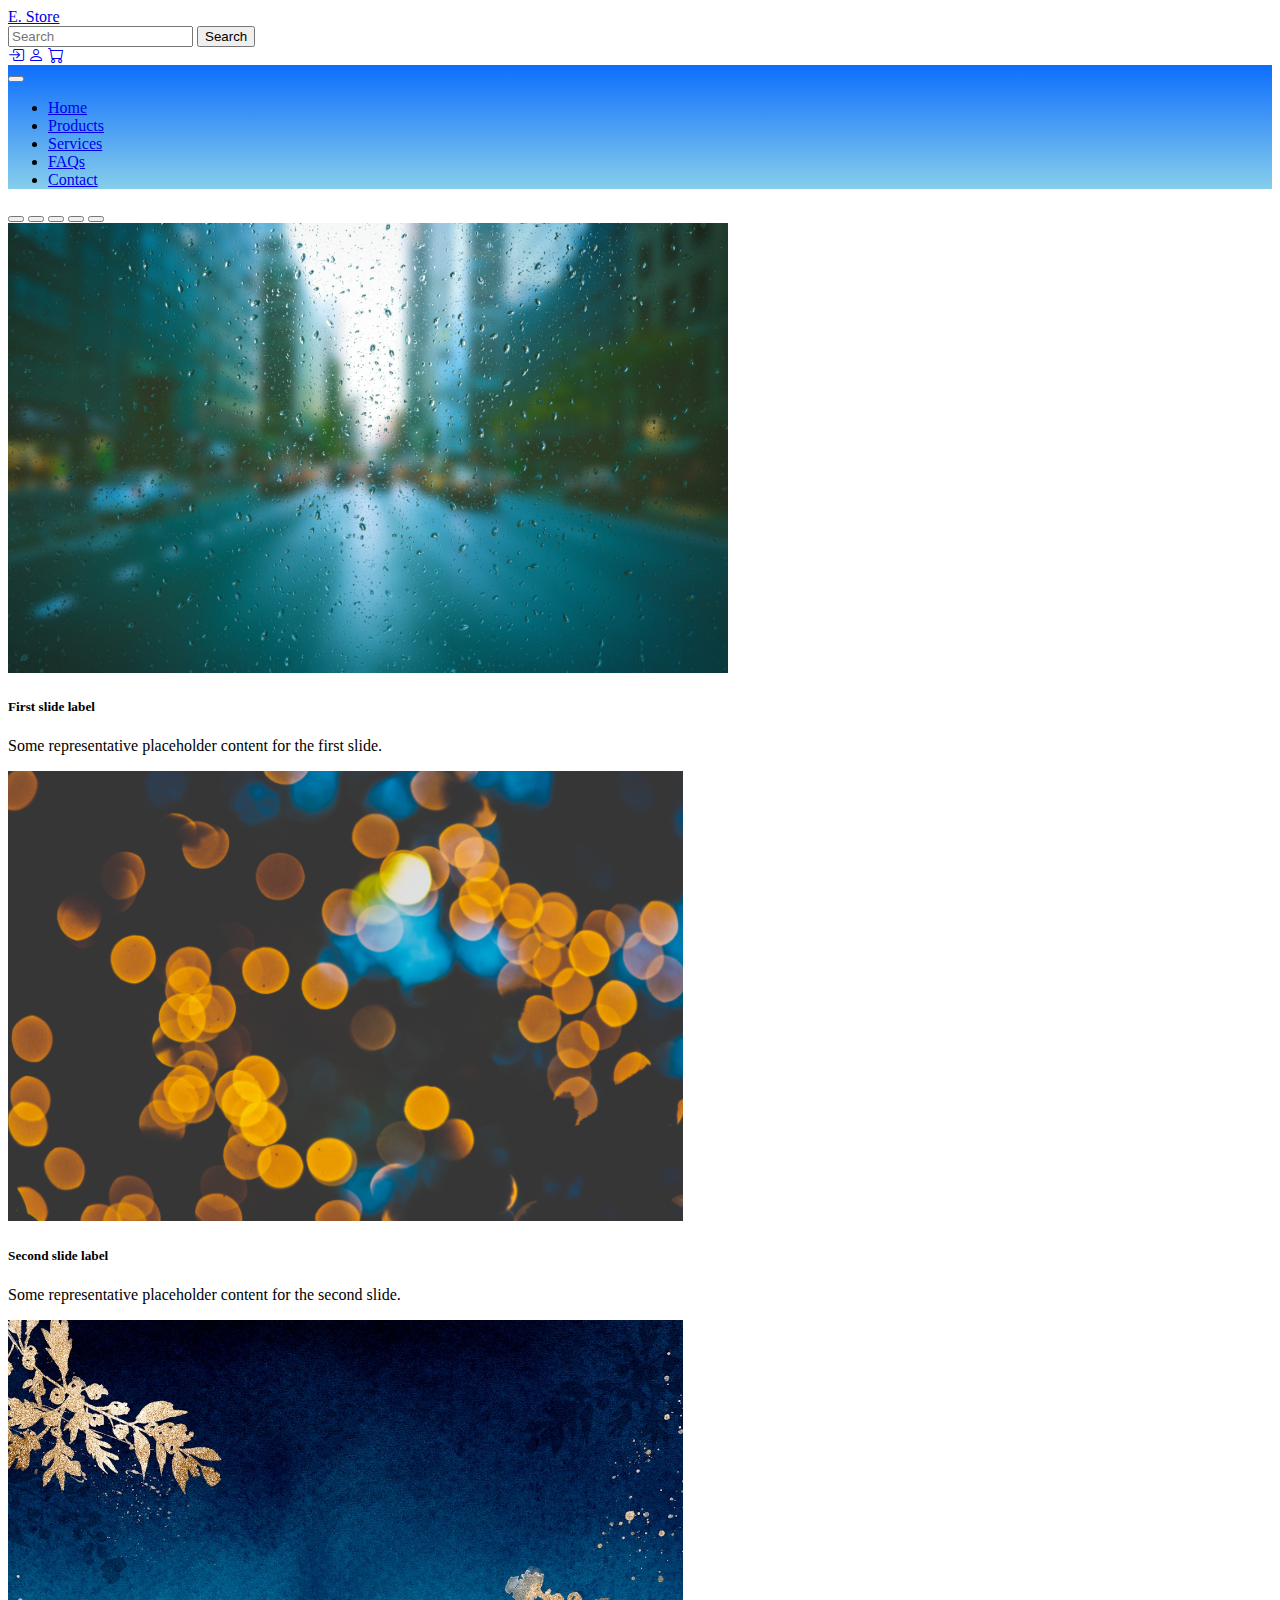
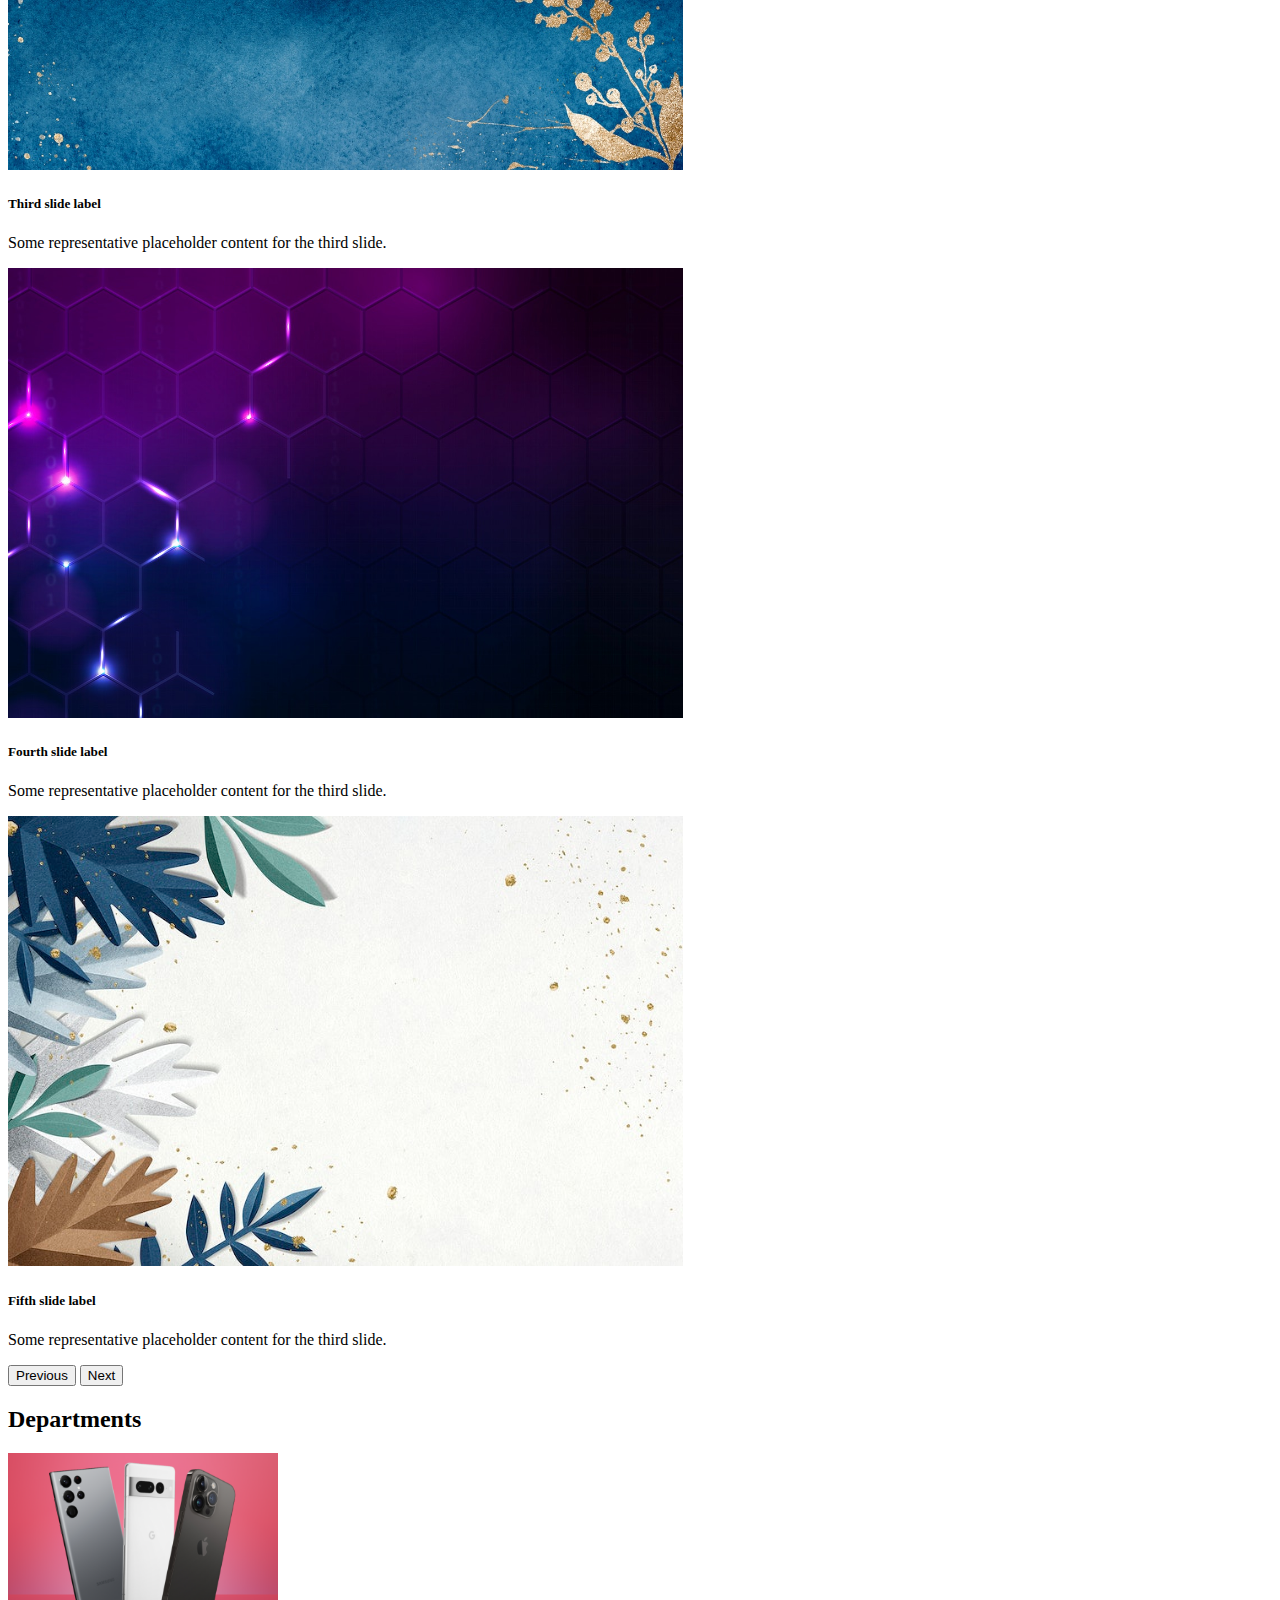
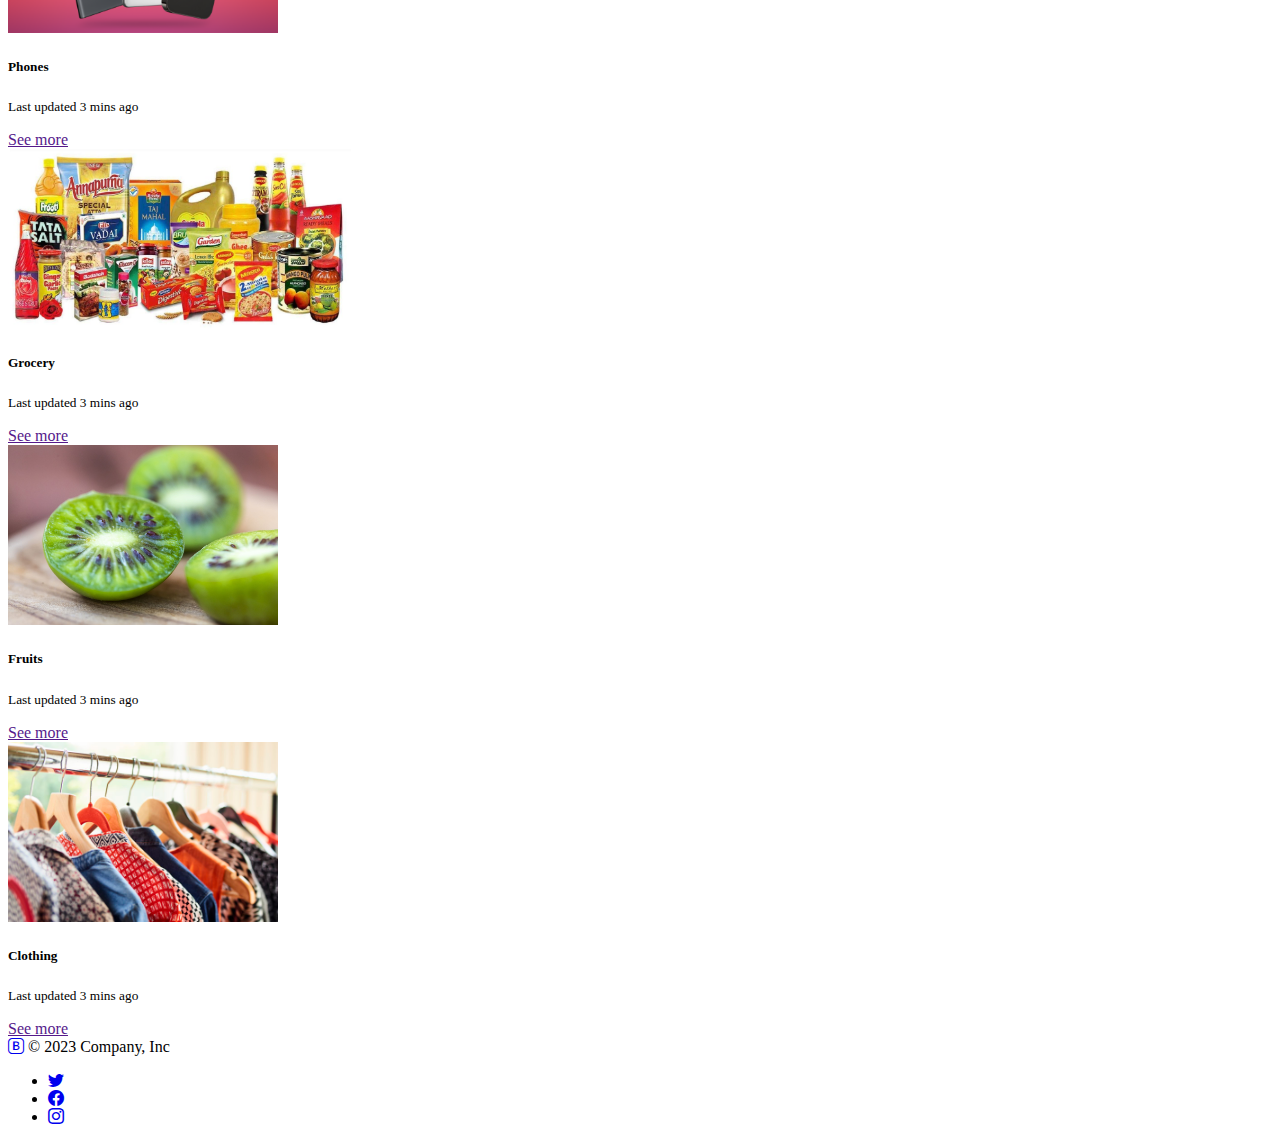
<file: index.html>
<!DOCTYPE html>
<html lang="en">
<head>
    <meta charset="UTF-8">
    <meta name="viewport" content="width=device-width, initial-scale=1.0">
    <title>Document</title>

    <!--Custom css  -->
      <link rel="stylesheet" href="mystyle.css">

    <!-- bootstrap css cdn -->
    <link href="https://cdn.jsdelivr.net/npm/bootstrap@5.3.1/dist/css/bootstrap.min.css" rel="stylesheet" integrity="sha384-4bw+/aepP/YC94hEpVNVgiZdgIC5+VKNBQNGCHeKRQN+PtmoHDEXuppvnDJzQIu9" crossorigin="anonymous">

    <!--Icon cdn-->
    <link rel="stylesheet" href="https://cdn.jsdelivr.net/npm/bootstrap-icons@1.10.5/font/bootstrap-icons.css">
</head>
<body>
  <!-- header start -->

  <div class="header">
    <div class="container-fluid">
      <div class="row bg-primary">
        <div class="col-md-3 text-center text-warning">
          <a class="navbar-brand fs-3 fw-bold" href="/">E. Store</a>
        </div>
        <div class="col-md-6 py-2">
          <form class="d-flex" role="search">
            <input class="form-control me-2" type="search" placeholder="Search" aria-label="Search">
            <button class="btn btn-light fs-6" type="submit">Search</button>
          </form>
        </div>
        <div class="col-md-3 d-flex justify-content-evenly py-1">
          <a href="./login.html"><i class="bi bi-box-arrow-in-right text-white fs-3"></i></a>
          <a href="./register.html"><i class="bi bi-person plus text-white fs-3"></i></a>
          <a href="./cart.html"><i class="bi bi-cart text-white fs-3"></i></a>
        </div>
      </div>
    </div>

    <nav class="navbar navbar-expand-lg custom-bg">
      <div class="container-fluid">
        <button class="navbar-toggler" type="button" data-bs-toggle="collapse" data-bs-target="#navbarSupportedContent" aria-controls="navbarSupportedContent" aria-expanded="false" aria-label="Toggle navigation">
          <span class="navbar-toggler-icon"></span>
        </button>
        <div class="collapse navbar-collapse" id="navbarSupportedContent">
          <ul class="navbar-nav me-auto mb-2 mb-lg-0">
            <li class="nav-item justify-content-evenly">
              <a class="nav-link fw-bold text-white" aria-current="page" href="./index.html">Home</a>
            </li>
            <li class="nav-item">
              <a class="nav-link text-light" href="./products.html">Products</a>
            </li>
            </li>
            <li class="nav-item">
              <a class="nav-link text-white" href="./services.html">Services</a>
            </li>
            </li>
            <li class="nav-item">
              <a class="nav-link text-light" href="./faq.html">FAQs</a>
            </li>
            </li>
            <li class="nav-item">
              <a class="nav-link text-light" href="./contact.html">Contact</a>
            </li>
          </ul>
        </div>
      </div>
    </nav>
  </div>
  <!-- header end -->
  
  <!-- main content start -->
  <!-- carosal start -->
  <div id="carouselExampleCaptions" class="carousel slide">
    <div class="carousel-indicators">
      <button type="button" data-bs-target="#carouselExampleCaptions" data-bs-slide-to="0" class="active" aria-current="true" aria-label="Slide 1"></button>
      <button type="button" data-bs-target="#carouselExampleCaptions" data-bs-slide-to="1" aria-label="Slide 2"></button>
      <button type="button" data-bs-target="#carouselExampleCaptions" data-bs-slide-to="2" aria-label="Slide 3"></button>
      <button type="button" data-bs-target="#carouselExampleCaptions" data-bs-slide-to="3" aria-label="Slide 4"></button>
      <button type="button" data-bs-target="#carouselExampleCaptions" data-bs-slide-to="4" aria-label="Slide 5"></button>
    </div>
    <div class="carousel-inner">
      <div class="carousel-item active">
        <img src="./assets/images/bg1.jpg" class="d-block w-100" alt="...">
        <div class="carousel-caption d-none d-md-block text-dark">
          <h5>First slide label</h5>
          <p>Some representative placeholder content for the first slide.</p>
        </div>
      </div>
      <div class="carousel-item">
        <img src="./assets/images/bg2.jpg" class="d-block w-100" alt="...">
        <div class="carousel-caption d-none d-md-block">
          <h5>Second slide label</h5>
          <p>Some representative placeholder content for the second slide.</p>
        </div>
      </div>
      <div class="carousel-item">
        <img src="./assets/images/bg3.jpg" class="d-block w-100" alt="...">
        <div class="carousel-caption d-none d-md-block">
          <h5>Third slide label</h5>
          <p>Some representative placeholder content for the third slide.</p>
        </div>
      </div>
      <div class="carousel-item">
        <img src="./assets/images/bg4.jpg" class="d-block w-100" alt="...">
        <div class="carousel-caption d-none d-md-block">
          <h5>Fourth slide label</h5>
          <p>Some representative placeholder content for the third slide.</p>
        </div>
      </div>
      <div class="carousel-item">
        <img src="./assets/images/bg5.jpg" class="d-block w-100" alt="...">
        <div class="carousel-caption d-none d-md-block text-dark">
          <h5 >Fifth slide label</h5>
          <p>Some representative placeholder content for the third slide.</p>
        </div>
      </div>
    </div>
    <button class="carousel-control-prev" type="button" data-bs-target="#carouselExampleCaptions" data-bs-slide="prev">
      <span class="carousel-control-prev-icon" aria-hidden="true"></span>
      <span class="visually-hidden">Previous</span>
    </button>
    <button class="carousel-control-next" type="button" data-bs-target="#carouselExampleCaptions" data-bs-slide="next">
      <span class="carousel-control-next-icon" aria-hidden="true"></span>
      <span class="visually-hidden">Next</span>
    </button>
  </div>
  <!-- carosal end -->
  <!-- departments section-->
  <h2 class="text-center my-3">Departments</h2>
  <div class="card-group">
    <div class="card">
      <img src="./assets/images/phones.webp" class="card-img-top" alt="...">
      <div class="card-body">
        <h5 class="card-title">Phones</h5>
        <p class="card-text"><small class="text-body-secondary">Last updated 3 mins ago</small></p>
        <a href="">See more</a>
      </div>
    </div>
    <div class="card">
      <img src="./assets/images/grocery.jpg" class="card-img-top" alt="...">
      <div class="card-body">
        <h5 class="card-title">Grocery</h5>
        <p class="card-text"><small class="text-body-secondary">Last updated 3 mins ago</small></p>
        <a href="">See more</a>
      </div>
    </div>
    <div class="card">
      <img src="./assets/images/fruits.jpg" class="card-img-top" alt="...">
      <div class="card-body">
        <h5 class="card-title">Fruits</h5>
        <p class="card-text"><small class="text-body-secondary">Last updated 3 mins ago</small></p>
        <a href="">See more</a>

      </div>
    </div>
    <div class="card">
      <img src="./assets/images/clothing.jpg" class="card-img-top" alt="...">
      <div class="card-body">
        <h5 class="card-title">Clothing</h5>
        <p class="card-text"><small class="text-body-secondary">Last updated 3 mins ago</small></p>
        <a href="">See more</a>

      </div>
    </div>
    </div>
  </div>
  <!-- main content end -->
  
  <!-- footer start -->
  <div class="container-fluid">
    <footer class="d-flex flex-wrap justify-content-between align-items-center py-3 my-4 border-top">
      <div class="col-md-4 d-flex align-items-center">
        <a href="/" class="mb-3 me-2 mb-md-0 text-body-secondary text-decoration-none lh-1">
          <i class="bi bi-bootstrap"></i></a>
        <span class="mb-3 mb-md-0 text-body-secondary">&copy; 2023 Company, Inc</span>
      </div>
  
      <ul class="nav col-md-4 justify-content-end list-unstyled d-flex">
        <li class="ms-3"><a class="text-body-secondary" href="#">
        <i class="bi bi-twitter"></i>          
        </a></li>
        <li class="ms-3"><a class="text-body-secondary" href="#">
          <i class="bi bi-facebook"></i>
        </a></li>
        <li class="ms-3"><a class="text-body-secondary" href="#">
          <i class="bi bi-instagram"></i>
        </a></li>
      </ul>
    </footer>
  </div>
  <!-- footer end -->
  
  <script src="https://cdn.jsdelivr.net/npm/bootstrap@5.3.1/dist/js/bootstrap.bundle.min.js" integrity="sha384-HwwvtgBNo3bZJJLYd8oVXjrBZt8cqVSpeBNS5n7C8IVInixGAoxmnlMuBnhbgrkm" crossorigin="anonymous"></script>
</body>
</html>
</body>
</html>
</file>
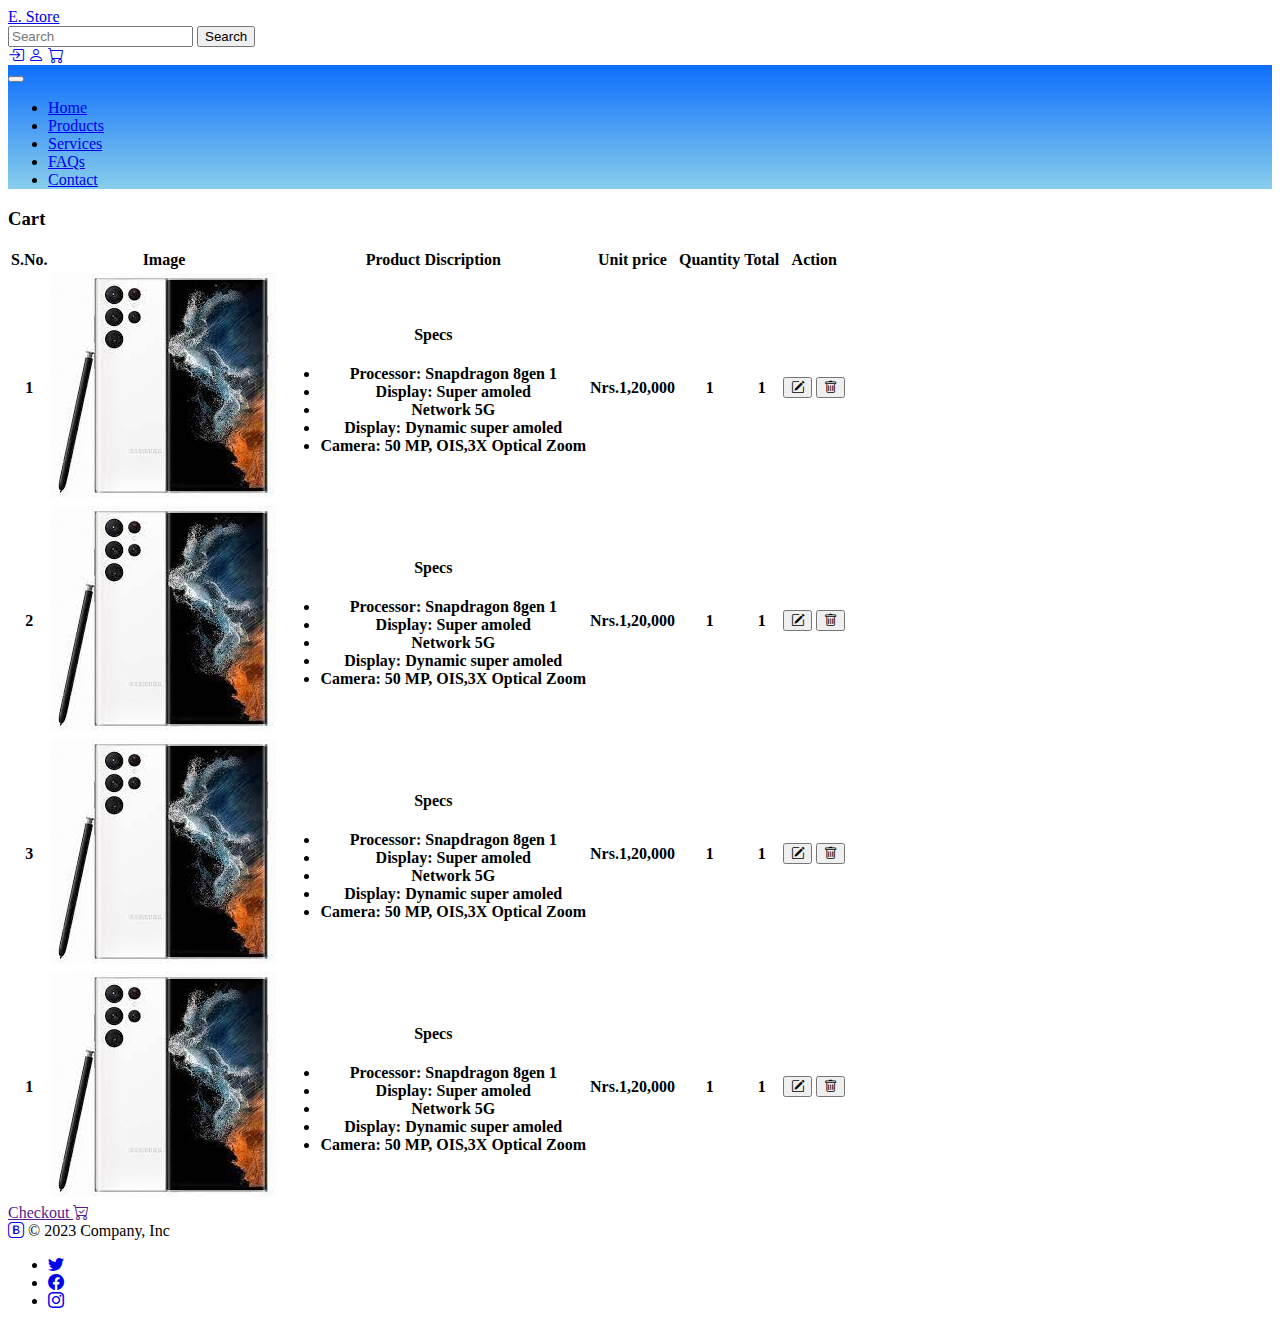
<file: cart.html>
<!DOCTYPE html>
<html lang="en">
<head>
    <meta charset="UTF-8">
    <meta name="viewport" content="width=device-width, initial-scale=1.0">
    <title>Document</title>

    <!--Custom css  -->
      <link rel="stylesheet" href="mystyle.css">

    <!-- bootstrap css cdn -->
    <link href="https://cdn.jsdelivr.net/npm/bootstrap@5.3.1/dist/css/bootstrap.min.css" rel="stylesheet" integrity="sha384-4bw+/aepP/YC94hEpVNVgiZdgIC5+VKNBQNGCHeKRQN+PtmoHDEXuppvnDJzQIu9" crossorigin="anonymous">

    <!--Icon cdn-->
    <link rel="stylesheet" href="https://cdn.jsdelivr.net/npm/bootstrap-icons@1.10.5/font/bootstrap-icons.css">
</head>
<body>
  <!-- header start -->

  <div class="header">
    <div class="container-fluid">
      <div class="row bg-primary">
        <div class="col-md-3 text-center text-warning">
          <a class="navbar-brand fs-3 fw-bold" href="/">E. Store</a>
        </div>
        <div class="col-md-6 py-2">
          <form class="d-flex" role="search">
            <input class="form-control me-2" type="search" placeholder="Search" aria-label="Search">
            <button class="btn btn-light fs-6" type="submit">Search</button>
          </form>
        </div>
        <div class="col-md-3 d-flex justify-content-evenly py-1">
          <a href="./login.html"><i class="bi bi-box-arrow-in-right text-white fs-3"></i></a>
          <a href="./register.html"><i class="bi bi-person plus text-white fs-3"></i></a>
          <a href="./cart.html"><i class="bi bi-cart text-white fs-3"></i></a>
        </div>
      </div>
    </div>

    <nav class="navbar navbar-expand-lg custom-bg">
      <div class="container-fluid">
        <button class="navbar-toggler" type="button" data-bs-toggle="collapse" data-bs-target="#navbarSupportedContent" aria-controls="navbarSupportedContent" aria-expanded="false" aria-label="Toggle navigation">
          <span class="navbar-toggler-icon"></span>
        </button>
        <div class="collapse navbar-collapse" id="navbarSupportedContent">
          <ul class="navbar-nav me-auto mb-2 mb-lg-0">
            <li class="nav-item justify-content-evenly">
              <a class="nav-link fw-bold text-white" aria-current="page" href="./index.html">Home</a>
            </li>
            <li class="nav-item">
              <a class="nav-link text-light" href="./products.html">Products</a>
            </li>
            </li>
            <li class="nav-item">
              <a class="nav-link text-white" href="./services.html">Services</a>
            </li>
            </li>
            <li class="nav-item">
              <a class="nav-link text-light" href="./faq.html">FAQs</a>
            </li>
            </li>
            <li class="nav-item">
              <a class="nav-link text-light" href="./contact.html">Contact</a>
            </li>
          </ul>
        </div>
      </div>
    </nav>
  </div>
  <!-- header end -->
  
  <!-- main content start -->
  <h3 class="text-center text-decoration-underline mt-3 text-success ">Cart</h3>
  <table class="table w-75 mx-auto table-bordered text-center align-middle table-hover table-striped">
    <thead>
      <tr>
        <th>S.No.</th>
        <th>Image</th>
        <th>Product Discription</th>
        <th>Unit price</th>
        <th>Quantity</th>
        <th>Total</th>
        <th>Action</th>
      </tr>
    </thead>
    <tbody>
      <tr>
        <th>1</th>
        <th>
          <img src="./assets/images/s22.jpeg" alt="No imagr">
        </th>
        <th>
          <h4 class="fw-bold">Specs</h4>
          <ul class="list-unstyled">
            <li>Processor: Snapdragon 8gen 1</li>
            <li>Display: Super amoled</li>  
            <li>Network 5G</li>  
            <li>Display: Dynamic super amoled</li>
            <li>Camera: 50 MP, OIS,3X Optical Zoom</li>  
          </ul>   
        </th>
        <th>Nrs.1,20,000</th>
        <th>1</th>
        <th>1</th>
        <th>
          <div class="btn-group">
            <button class="btn btn-warning">
              <i class="bi bi-pencil-square"></i>
            </button>
            <button class="btn btn-danger">
              <i class="bi bi-trash"></i>
            </button>
          </div>
        </th>
      </tr>
      <tr>
        <th>2</th>
        <th>
          <img src="./assets/images/s22.jpeg" alt="No imagr">
        </th>
        <th>
          <h4 class="fw-bold">Specs</h4>
          <ul class="list-unstyled">
            <li>Processor: Snapdragon 8gen 1</li>
            <li>Display: Super amoled</li>  
            <li>Network 5G</li>  
            <li>Display: Dynamic super amoled</li>
            <li>Camera: 50 MP, OIS,3X Optical Zoom</li>  
          </ul>   
        </th>
        <th>Nrs.1,20,000</th>
        <th>1</th>
        <th>1</th>
        <th>
          <div class="btn-group">
            <button class="btn btn-warning">
              <i class="bi bi-pencil-square"></i>
            </button>
            <button class="btn btn-danger">
              <i class="bi bi-trash"></i>
            </button>
          </div>
        </th>
      </tr>
      <tr>
        <th>3</th>
        <th>
          <img src="./assets/images/s22.jpeg" alt="No imagr">
        </th>
        <th>
          <h4 class="fw-bold">Specs</h4>
          <ul class="list-unstyled">
            <li>Processor: Snapdragon 8gen 1</li>
            <li>Display: Super amoled</li>  
            <li>Network 5G</li>  
            <li>Display: Dynamic super amoled</li>
            <li>Camera: 50 MP, OIS,3X Optical Zoom</li>  
          </ul>   
        </th>
        <th>Nrs.1,20,000</th>
        <th>1</th>
        <th>1</th>
        <th>
          <div class="btn-group">
            <button class="btn btn-warning">
              <i class="bi bi-pencil-square"></i>
            </button>
            <button class="btn btn-danger">
              <i class="bi bi-trash"></i>
            </button>
          </div>
        </th>
      </tr>
      <tr>
        <th>1</th>
        <th>
          <img src="./assets/images/s22.jpeg" alt="No imagr">
        </th>
        <th>
          <h4 class="fw-bold">Specs</h4>
          <ul class="list-unstyled">
            <li>Processor: Snapdragon 8gen 1</li>
            <li>Display: Super amoled</li>  
            <li>Network 5G</li>  
            <li>Display: Dynamic super amoled</li>
            <li>Camera: 50 MP, OIS,3X Optical Zoom</li>  
          </ul>   
        </th>
        <th>Nrs.1,20,000</th>
        <th>1</th>
        <th>1</th>
        <th>
          <div class="btn-group">
            <button class="btn btn-warning">
              <i class="bi bi-pencil-square"></i>
            </button>
            <button class="btn btn-danger">
              <i class="bi bi-trash"></i>
            </button>
          </div>
        </th>
      </tr>
    </tbody>
  </table>
  <div class=" text-center">
    <a href="" class="fs-1 text-secondary">Checkout
      <i class="bi bi-cart-check"></i>
    </div>
  <!-- main content end -->
  
  <!-- footer start -->
  <div class="container-fluid">
    <footer class="d-flex flex-wrap justify-content-between align-items-center py-3 my-4 border-top">
      <div class="col-md-4 d-flex align-items-center">
        <a href="/" class="mb-3 me-2 mb-md-0 text-body-secondary text-decoration-none lh-1">
          <i class="bi bi-bootstrap"></i></a>
        <span class="mb-3 mb-md-0 text-body-secondary">&copy; 2023 Company, Inc</span>
      </div>
  
      <ul class="nav col-md-4 justify-content-end list-unstyled d-flex">
        <li class="ms-3"><a class="text-body-secondary" href="#">
        <i class="bi bi-twitter"></i>          
        </a></li>
        <li class="ms-3"><a class="text-body-secondary" href="#">
          <i class="bi bi-facebook"></i>
        </a></li>
        <li class="ms-3"><a class="text-body-secondary" href="#">
          <i class="bi bi-instagram"></i>
        </a></li>
      </ul>
    </footer>
  </div>
  <!-- footer end -->
  
  <script src="https://cdn.jsdelivr.net/npm/bootstrap@5.3.1/dist/js/bootstrap.bundle.min.js" integrity="sha384-HwwvtgBNo3bZJJLYd8oVXjrBZt8cqVSpeBNS5n7C8IVInixGAoxmnlMuBnhbgrkm" crossorigin="anonymous"></script>
</body>
</html>
</body>
</html>
</file>
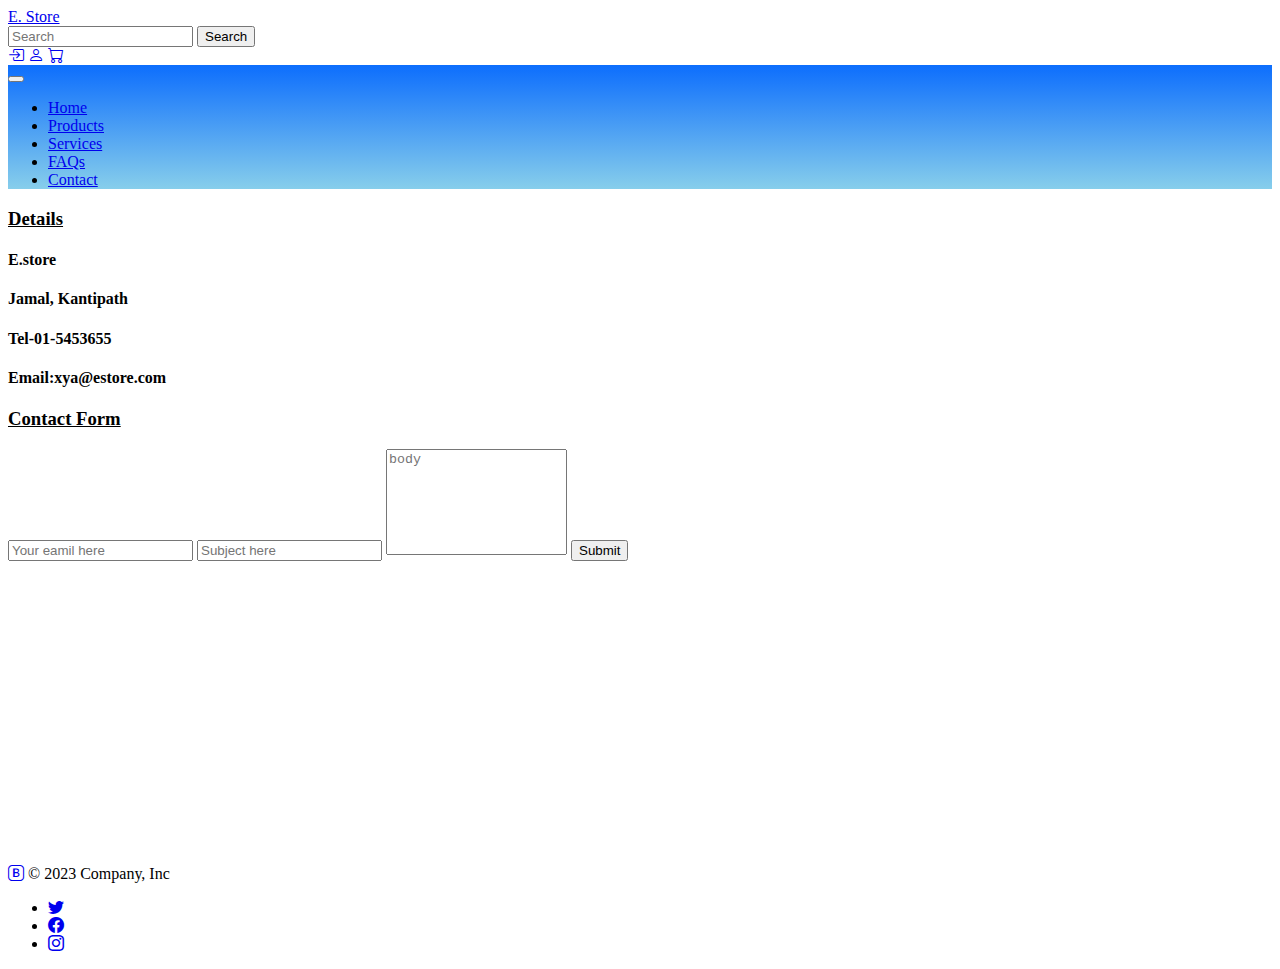
<file: contact.html>
<!DOCTYPE html>
<html lang="en">
<head>
    <meta charset="UTF-8">
    <meta name="viewport" content="width=device-width, initial-scale=1.0">
    <title>Document</title>

    <!--Custom css  -->
      <link rel="stylesheet" href="mystyle.css">

    <!-- bootstrap css cdn -->
    <link href="https://cdn.jsdelivr.net/npm/bootstrap@5.3.1/dist/css/bootstrap.min.css" rel="stylesheet" integrity="sha384-4bw+/aepP/YC94hEpVNVgiZdgIC5+VKNBQNGCHeKRQN+PtmoHDEXuppvnDJzQIu9" crossorigin="anonymous">

    <!--Icon cdn-->
    <link rel="stylesheet" href="https://cdn.jsdelivr.net/npm/bootstrap-icons@1.10.5/font/bootstrap-icons.css">
</head>
<body>
  <!-- header start -->

  <div class="header">
    <div class="container-fluid">
      <div class="row bg-primary">
        <div class="col-md-3 text-center text-warning">
          <a class="navbar-brand fs-3 fw-bold" href="/">E. Store</a>
        </div>
        <div class="col-md-6 py-2">
          <form class="d-flex" role="search">
            <input class="form-control me-2" type="search" placeholder="Search" aria-label="Search">
            <button class="btn btn-light fs-6" type="submit">Search</button>
          </form>
        </div>
        <div class="col-md-3 d-flex justify-content-evenly py-1">
          <a href="./login.html"><i class="bi bi-box-arrow-in-right text-white fs-3"></i></a>
          <a href="./register.html"><i class="bi bi-person plus text-white fs-3"></i></a>
          <a href="./cart.html"><i class="bi bi-cart text-white fs-3"></i></a>
        </div>
      </div>
    </div>

    <nav class="navbar navbar-expand-lg custom-bg">
      <div class="container-fluid">
        <button class="navbar-toggler" type="button" data-bs-toggle="collapse" data-bs-target="#navbarSupportedContent" aria-controls="navbarSupportedContent" aria-expanded="false" aria-label="Toggle navigation">
          <span class="navbar-toggler-icon"></span>
        </button>
        <div class="collapse navbar-collapse" id="navbarSupportedContent">
          <ul class="navbar-nav me-auto mb-2 mb-lg-0">
            <li class="nav-item justify-content-evenly">
              <a class="nav-link fw-bold text-white" aria-current="page" href="./index.html">Home</a>
            </li>
            <li class="nav-item">
              <a class="nav-link text-light" href="./products.html">Products</a>
            </li>
            </li>
            <li class="nav-item">
              <a class="nav-link text-white" href="./services.html">Services</a>
            </li>
            </li>
            <li class="nav-item">
              <a class="nav-link text-light" href="./faq.html">FAQs</a>
            </li>
            </li>
            <li class="nav-item">
              <a class="nav-link text-light" href="./contact.html">Contact</a>
            </li>
          </ul>
        </div>
      </div>
    </nav>
  </div>
  <!-- header end -->
  
  <!-- main content start -->
    <div class="container  p-5">
      <div class="d-flex">
        <div class="w-50 p-5 ">
          <h3><u>Details</u></h3>
          <h4>E.store</h4>
          <h4>Jamal, Kantipath</h4>
          <h4>Tel-01-5453655</h4>
          <h4>Email:xya@estore.com</h4>
        </div>
        <div class="w-50 p-5 bg-warning-subtle">
          <h3><u>Contact Form</u></h3>
          <input type="text" class="form-control mb-2" placeholder="Your eamil here">
          <input type="text" class="form-control mb-2" placeholder="Subject here">
          <textarea class="form-control mb-2" placeholder="body" style="resize: none; height: 100px;"></textarea>
          <button class="btn btn-danger">Submit</button>
        </div>
      </div>
      <div class="bg-danger-subtle w-100 p-3 ">
        <iframe src="https://www.google.com/maps/embed?pb=!1m18!1m12!1m3!1d3532.240403353674!2d85.31233177546747!3d27.709862776181104!2m3!1f0!2f0!3f0!3m2!1i1024!2i768!4f13.1!3m3!1m2!1s0x39eb193edf6bd2af%3A0x44ac26fce7c33d8c!2sDursikshya%20Education%20Network!5e0!3m2!1sen!2snp!4v1694492494486!5m2!1sen!2snp" width="100%" height="300" style="border:0;" allowfullscreen="" loading="lazy" referrerpolicy="no-referrer-when-downgrade"></iframe>
      </div>
    </div>
  <!-- main content end -->
  
  <!-- footer start -->
  <div class="container-fluid">
    <footer class="d-flex flex-wrap justify-content-between align-items-center py-3 my-4 border-top">
      <div class="col-md-4 d-flex align-items-center">
        <a href="/" class="mb-3 me-2 mb-md-0 text-body-secondary text-decoration-none lh-1">
          <i class="bi bi-bootstrap"></i></a>
        <span class="mb-3 mb-md-0 text-body-secondary">&copy; 2023 Company, Inc</span>
      </div>
  
      <ul class="nav col-md-4 justify-content-end list-unstyled d-flex">
        <li class="ms-3"><a class="text-body-secondary" href="#">
        <i class="bi bi-twitter"></i>          
        </a></li>
        <li class="ms-3"><a class="text-body-secondary" href="#">
          <i class="bi bi-facebook"></i>
        </a></li>
        <li class="ms-3"><a class="text-body-secondary" href="#">
          <i class="bi bi-instagram"></i>
        </a></li>
      </ul>
    </footer>
  </div>
  <!-- footer end -->
  
  <script src="https://cdn.jsdelivr.net/npm/bootstrap@5.3.1/dist/js/bootstrap.bundle.min.js" integrity="sha384-HwwvtgBNo3bZJJLYd8oVXjrBZt8cqVSpeBNS5n7C8IVInixGAoxmnlMuBnhbgrkm" crossorigin="anonymous"></script>
</body>
</html>
</body>
</html>
</file>
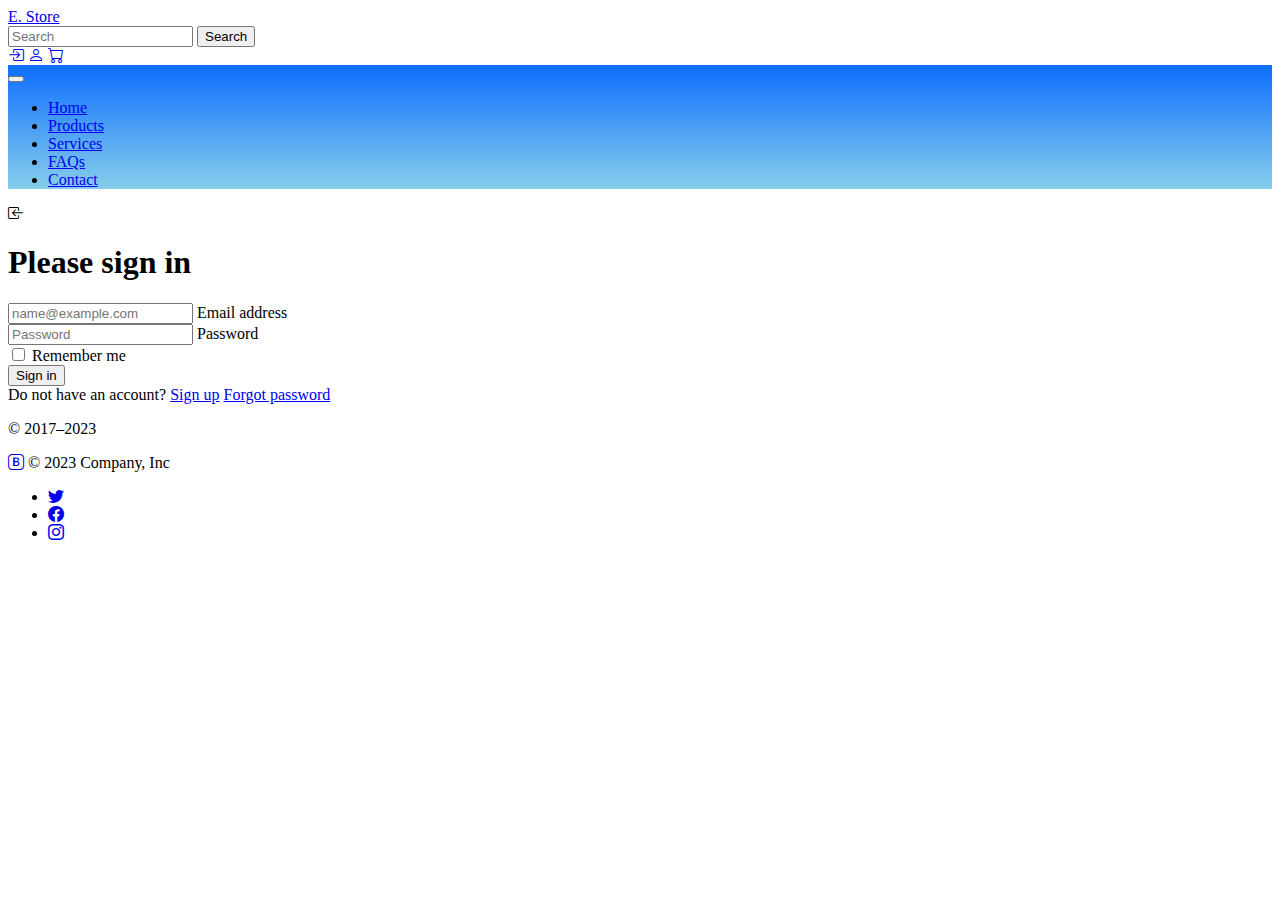
<file: login.html>
<!DOCTYPE html>
<html lang="en">
<head>
    <meta charset="UTF-8">
    <meta name="viewport" content="width=device-width, initial-scale=1.0">
    <title>Document</title>

    <!--Custom css  -->
      <link rel="stylesheet" href="mystyle.css">

    <!-- bootstrap css cdn -->
    <link href="https://cdn.jsdelivr.net/npm/bootstrap@5.3.1/dist/css/bootstrap.min.css" rel="stylesheet" integrity="sha384-4bw+/aepP/YC94hEpVNVgiZdgIC5+VKNBQNGCHeKRQN+PtmoHDEXuppvnDJzQIu9" crossorigin="anonymous">

    <!--Icon cdn-->
    <link rel="stylesheet" href="https://cdn.jsdelivr.net/npm/bootstrap-icons@1.10.5/font/bootstrap-icons.css">
</head>
<body>
  <!-- header start -->

  <div class="header">
    <div class="container-fluid">
      <div class="row bg-primary">
        <div class="col-md-3 text-center text-warning">
          <a class="navbar-brand fs-3 fw-bold" href="/">E. Store</a>
        </div>
        <div class="col-md-6 py-2">
          <form class="d-flex" role="search">
            <input class="form-control me-2" type="search" placeholder="Search" aria-label="Search">
            <button class="btn btn-light fs-6" type="submit">Search</button>
          </form>
        </div>
        <div class="col-md-3 d-flex justify-content-evenly py-1">
          <a href="./login.html"><i class="bi bi-box-arrow-in-right text-white fs-3"></i></a>
          <a href="./register.html"><i class="bi bi-person plus text-white fs-3"></i></a>
          <a href="./cart.html"><i class="bi bi-cart text-white fs-3"></i></a>
        </div>
      </div>
    </div>

    <nav class="navbar navbar-expand-lg custom-bg">
      <div class="container-fluid">
        <button class="navbar-toggler" type="button" data-bs-toggle="collapse" data-bs-target="#navbarSupportedContent" aria-controls="navbarSupportedContent" aria-expanded="false" aria-label="Toggle navigation">
          <span class="navbar-toggler-icon"></span>
        </button>
        <div class="collapse navbar-collapse" id="navbarSupportedContent">
          <ul class="navbar-nav me-auto mb-2 mb-lg-0">
            <li class="nav-item justify-content-evenly">
              <a class="nav-link fw-bold text-white" aria-current="page" href="./index.html">Home</a>
            </li>
            <li class="nav-item">
              <a class="nav-link text-light" href="./products.html">Products</a>
            </li>
            </li>
            <li class="nav-item">
              <a class="nav-link text-white" href="./services.html">Services</a>
            </li>
            </li>
            <li class="nav-item">
              <a class="nav-link text-light" href="./faq.html">FAQs</a>
            </li>
            </li>
            <li class="nav-item">
              <a class="nav-link text-light" href="./contact.html">Contact</a>
            </li>
          </ul>
        </div>
      </div>
    </nav>
  </div>
  <!-- header end -->
  
  <!-- main content start -->
  <div class="conrainer">
    <div class="row">
      <div class="col-sm-6 col-md-6 col-lg-6 col-xl-4 mx-auto shadow-lg mt-4 rounded-3">
        <main class="form-signin w-100 m-auto">
          <form>
            <div class="text-center pt-4">
              <i class="bi bi-box-arrow-in-left fs-1"></i>
              <!-- <img class="mb-4" src="./assets/images/login.png" alt="" width="72" height="57"> -->
            </div>
            <h1 class="h3 mb-3 fw-normal">Please sign in</h1>
        
            <div class="form-floating">
              <input type="email" class="form-control" id="floatingInput" placeholder="name@example.com">
              <label for="floatingInput">Email address</label>
            </div>
            <div class="form-floating">
              <input type="password" class="form-control" id="floatingPassword" placeholder="Password">
              <label for="floatingPassword">Password</label>
            </div>
        
            <div class="form-check text-start my-3">
              <input class="form-check-input" type="checkbox" value="remember-me" id="flexCheckDefault">
              <label class="form-check-label" for="flexCheckDefault">
                Remember me
              </label>
            </div>
            <button class="btn btn-primary w-100 py-2" type="submit">Sign in</button>
            <div class="d-flex justify-content-between w-100">
              <span>
                Do not have an account?
                <a href="./register.html">Sign up</a>
              </span>
              <a href="#">Forgot password</a>
            </div>
            <p class="mt-5 mb-3 text-body-secondary">&copy; 2017–2023</p>
          </form>
        </main>
      </div>
    </div>
  </div>
  <!-- main content end -->
  
  <!-- footer start -->
  <div class="container-fluid">
    <footer class="d-flex flex-wrap justify-content-between align-items-center py-3 my-4 border-top">
      <div class="col-md-4 d-flex align-items-center">
        <a href="/" class="mb-3 me-2 mb-md-0 text-body-secondary text-decoration-none lh-1">
          <i class="bi bi-bootstrap"></i></a>
        <span class="mb-3 mb-md-0 text-body-secondary">&copy; 2023 Company, Inc</span>
      </div>
  
      <ul class="nav col-md-4 justify-content-end list-unstyled d-flex">
        <li class="ms-3"><a class="text-body-secondary" href="#">
        <i class="bi bi-twitter"></i>          
        </a></li>
        <li class="ms-3"><a class="text-body-secondary" href="#">
          <i class="bi bi-facebook"></i>
        </a></li>
        <li class="ms-3"><a class="text-body-secondary" href="#">
          <i class="bi bi-instagram"></i>
        </a></li>
      </ul>
    </footer>
  </div>
  <!-- footer end -->
  
  <script src="https://cdn.jsdelivr.net/npm/bootstrap@5.3.1/dist/js/bootstrap.bundle.min.js" integrity="sha384-HwwvtgBNo3bZJJLYd8oVXjrBZt8cqVSpeBNS5n7C8IVInixGAoxmnlMuBnhbgrkm" crossorigin="anonymous"></script>
</body>
</html>
</body>
</html>
</file>
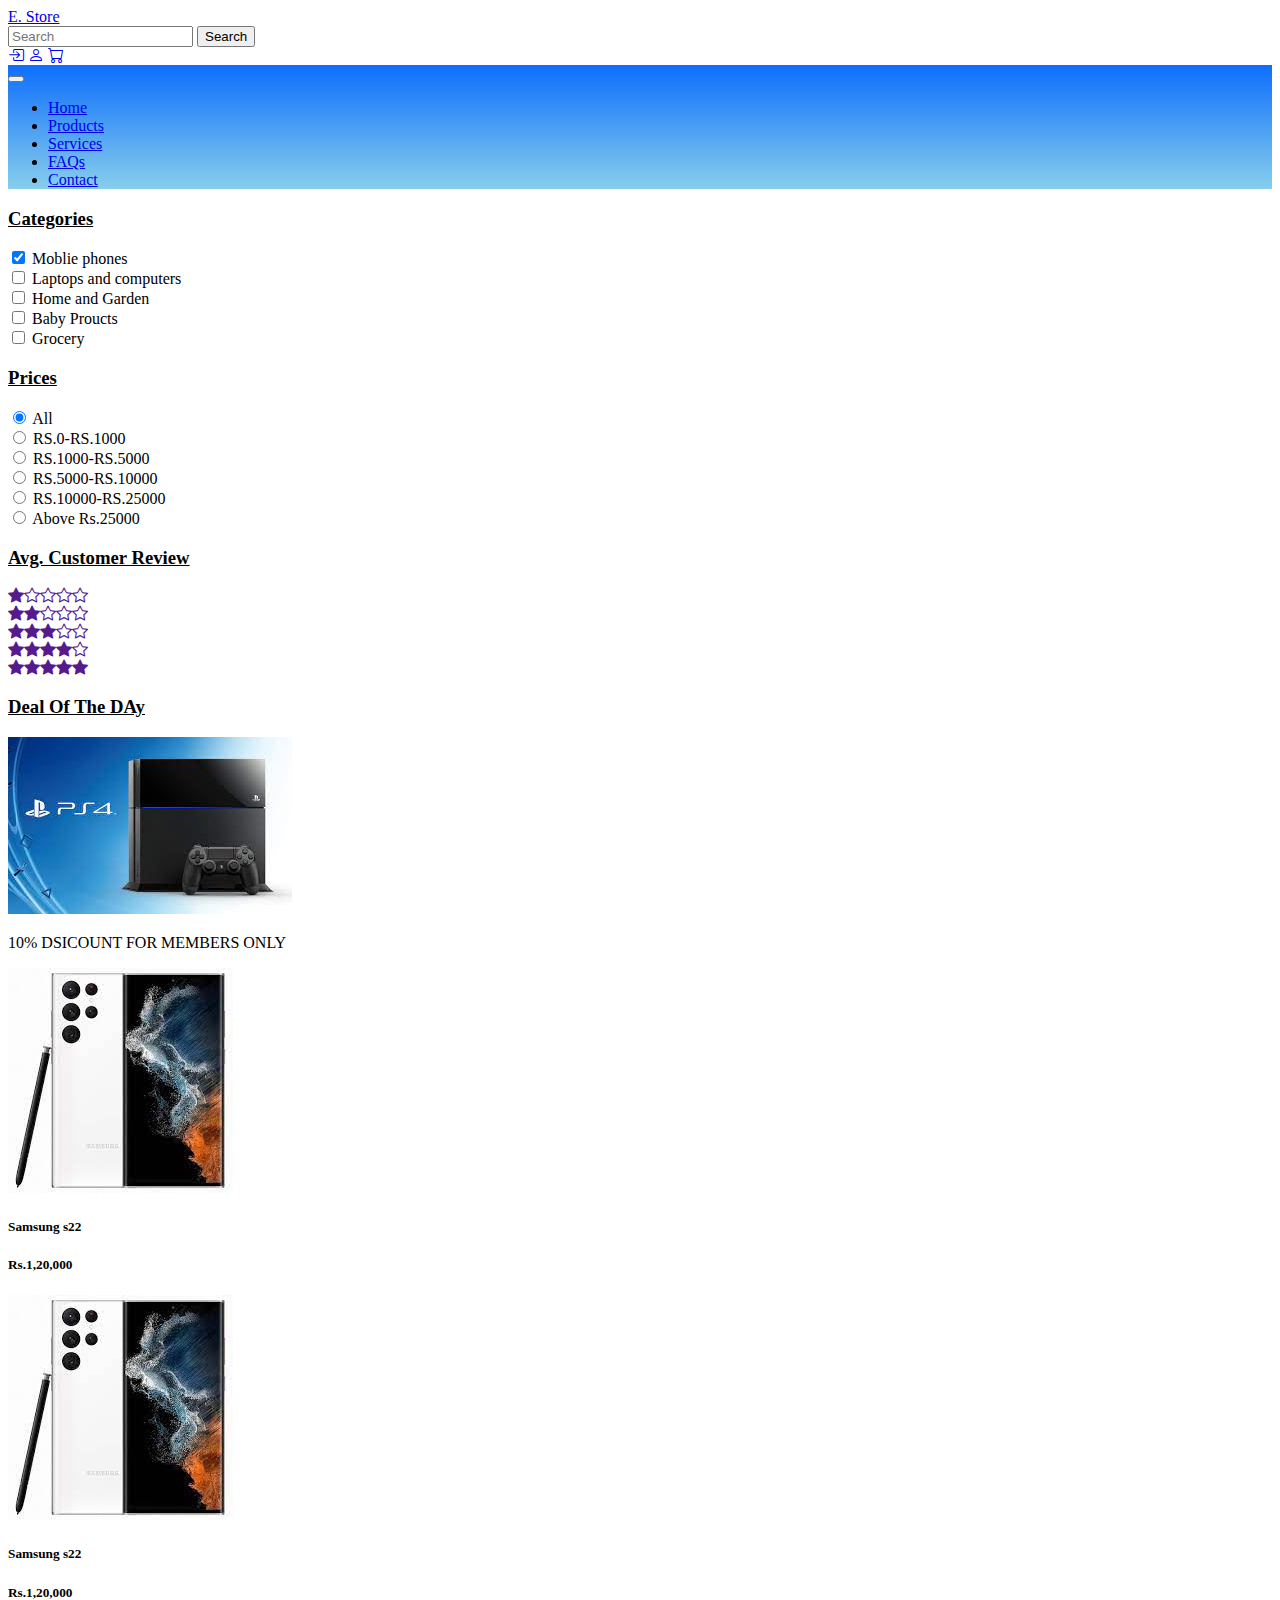
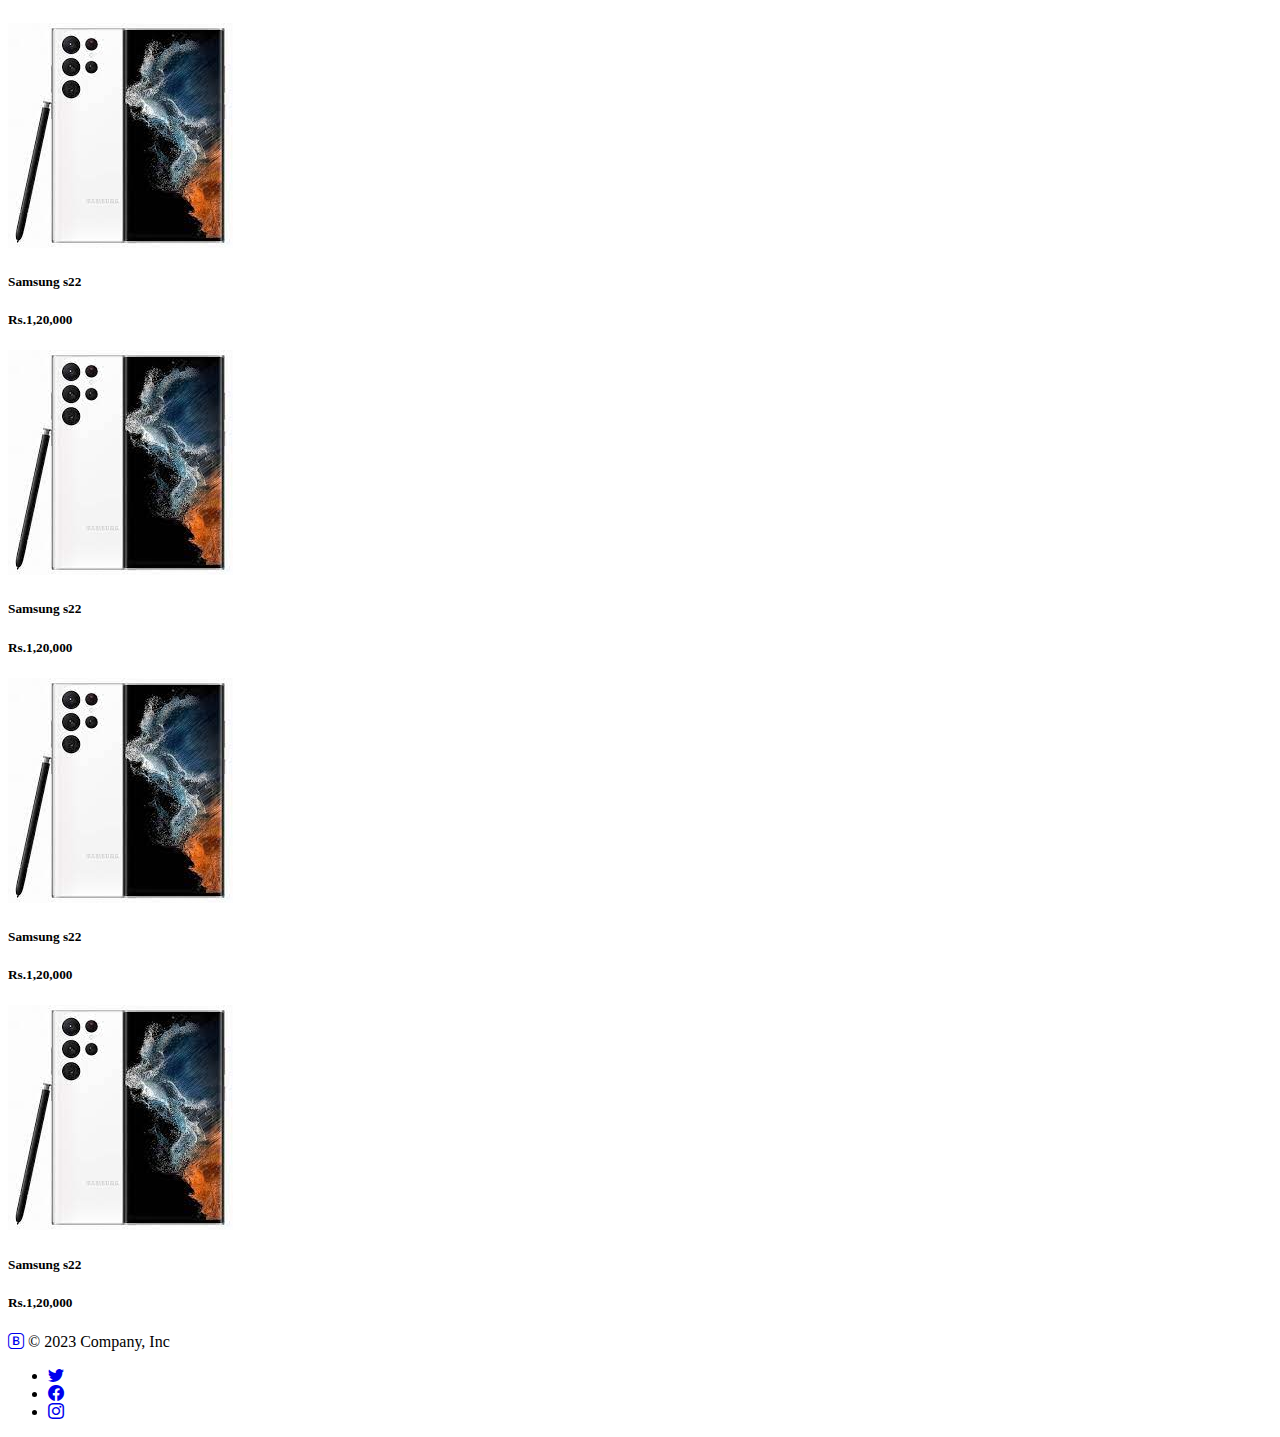
<file: products.html>
<!DOCTYPE html>
<html lang="en">
<head>
    <meta charset="UTF-8">
    <meta name="viewport" content="width=device-width, initial-scale=1.0">
    <title>Document</title>

    <!--Custom css  -->
      <link rel="stylesheet" href="mystyle.css">

    <!-- bootstrap css cdn -->
    <link href="https://cdn.jsdelivr.net/npm/bootstrap@5.3.1/dist/css/bootstrap.min.css" rel="stylesheet" integrity="sha384-4bw+/aepP/YC94hEpVNVgiZdgIC5+VKNBQNGCHeKRQN+PtmoHDEXuppvnDJzQIu9" crossorigin="anonymous">

    <!--Icon cdn-->
    <link rel="stylesheet" href="https://cdn.jsdelivr.net/npm/bootstrap-icons@1.10.5/font/bootstrap-icons.css">
</head>
<body>
  <!-- header start -->

  <div class="header">
    <div class="container-fluid">
      <div class="row bg-primary">
        <div class="col-md-3 text-center text-warning">
          <a class="navbar-brand fs-3 fw-bold" href="/">E. Store</a>
        </div>
        <div class="col-md-6 py-2">
          <form class="d-flex" role="search">
            <input class="form-control me-2" type="search" placeholder="Search" aria-label="Search">
            <button class="btn btn-light fs-6" type="submit">Search</button>
          </form>
        </div>
        <div class="col-md-3 d-flex justify-content-evenly py-1">
          <a href="./login.html"><i class="bi bi-box-arrow-in-right text-white fs-3"></i></a>
          <a href="./register.html"><i class="bi bi-person plus text-white fs-3"></i></a>
          <a href="./cart.html"><i class="bi bi-cart text-white fs-3"></i></a>
        </div>
      </div>
    </div>

    <nav class="navbar navbar-expand-lg custom-bg">
      <div class="container-fluid">
        <button class="navbar-toggler" type="button" data-bs-toggle="collapse" data-bs-target="#navbarSupportedContent" aria-controls="navbarSupportedContent" aria-expanded="false" aria-label="Toggle navigation">
          <span class="navbar-toggler-icon"></span>
        </button>
        <div class="collapse navbar-collapse" id="navbarSupportedContent">
          <ul class="navbar-nav me-auto mb-2 mb-lg-0">
            <li class="nav-item justify-content-evenly">
              <a class="nav-link fw-bold text-white" aria-current="page" href="./index.html">Home</a>
            </li>
            <li class="nav-item">
              <a class="nav-link text-light" href="./products.html">Products</a>
            </li>
            </li>
            <li class="nav-item">
              <a class="nav-link text-white" href="./services.html">Services</a>
            </li>
            </li>
            <li class="nav-item">
              <a class="nav-link text-light" href="./faq.html">FAQs</a>
            </li>
            </li>
            <li class="nav-item">
              <a class="nav-link text-light" href="./contact.html">Contact</a>
            </li>
          </ul>
        </div>
      </div>
    </nav>
  </div>
  <!-- header end -->
  
  <!-- main content start -->
  <div class="container-fluid">
    <div class="row">
      <div class="col-md-3"> 
        <h3 class="mt-3"><u>Categories</u></h3>
        <div class="form-check">
          <input class="form-check-input" type="checkbox" value="" id="flexCheckDefault" checked>
          <label class="form-check-label" for="flexCheckDefault">
            Moblie phones
          </label>
        </div>

        <div class="form-check">
          <input class="form-check-input" type="checkbox" value="" id="flexCheckChecked">
          <label class="form-check-label" for="flexCheckChecked">
            Laptops and computers
          </label>
        </div>

        <div class="form-check">
          <input class="form-check-input" type="checkbox" value="" id="flexCheckChecked1">
          <label class="form-check-label" for="flexCheckChecked1">
            Home and Garden
          </label>
        </div>
        <div class="form-check">
          <input class="form-check-input" type="checkbox" value="" id="flexCheckChecked2">
          <label class="form-check-label" for="flexCheckChecked2">
            Baby Proucts 
          </label>
        </div>
        <div class="form-check">
          <input class="form-check-input" type="checkbox" value="" id="flexCheckChecked3">
          <label class="form-check-label" for="flexCheckChecked3">
            Grocery 
          </label>
        </div>
        <h3 class="mt-3"><u>Prices</u></h3>
        <div class="form-check">
          <input class="form-check-input" type="radio" name="flexRadioDefault" id="flexRadioDefault1" checked>
          <label class="form-check-label" for="flexRadioDefault1">
            All
          </label>
        </div>
        <div class="form-check">
          <input class="form-check-input" type="radio" name="flexRadioDefault" id="flexRadioDefault2">
          <label class="form-check-label" for="flexRadioDefault2">
            RS.0-RS.1000
          </label>
        </div>
        <div class="form-check">
          <input class="form-check-input" type="radio" name="flexRadioDefault" id="flexRadioDefault3">
          <label class="form-check-label" for="flexRadioDefault3">
            RS.1000-RS.5000
          </label>
        </div>
        <div class="form-check">
          <input class="form-check-input" type="radio" name="flexRadioDefault" id="flexRadioDefault4">
          <label class="form-check-label" for="flexRadioDefault4">
            RS.5000-RS.10000
          </label>
        </div>
        <div class="form-check">
          <input class="form-check-input" type="radio" name="flexRadioDefault" id="flexRadioDefault5">
          <label class="form-check-label" for="flexRadioDefault5">
            RS.10000-RS.25000
          </label>
        </div>
        <div class="form-check">
          <input class="form-check-input" type="radio" name="flexRadioDefault" id="flexRadioDefault2">
          <label class="form-check-label" for="flexRadioDefault2">
            Above Rs.25000
          </label>
        </div>
        <h3 class="mt-3"><u>Avg. Customer Review</u></h3>
        <a href=""> 
        <li class="list-unstyled">
          <i class="bi bi-star-fill"></i><i class="bi bi-star"></i></i><i class="bi bi-star"></i></i><i class="bi bi-star"></i></i><i class="bi bi-star"></i>
        </li></a>
        <a href=""> 
        <li class="list-unstyled">
          <i class="bi bi-star-fill"></i><i class="bi bi-star-fill"></i></i><i class="bi bi-star"></i></i><i class="bi bi-star"></i></i><i class="bi bi-star"></i>
        </li></a>
        <a href=""> 
        <li class="list-unstyled">
          <i class="bi bi-star-fill"></i><i class="bi bi-star-fill"></i></i><i class="bi bi-star-fill"></i></i><i class="bi bi-star"></i></i><i class="bi bi-star"></i>
        </li></a>
        <a href=""> 
        <li class="list-unstyled">
          <i class="bi bi-star-fill"></i><i class="bi bi-star-fill"></i></i><i class="bi bi-star-fill"></i></i><i class="bi bi-star-fill"></i></i><i class="bi bi-star"></i>
        </li></a>
        <a href=""> 
        <li class="list-unstyled">
          <i class="bi bi-star-fill"></i><i class="bi bi-star-fill"></i></i><i class="bi bi-star-fill"></i></i><i class="bi bi-star-fill"></i></i><i class="bi bi-star-fill"></i>
        </li></a>
        <h3><u>Deal Of The DAy</u></h3>
        <a href="">
          <img src="./assets/images/ps4.jpeg"alt="">
        </a>
        <p class="text-danger">10% DSICOUNT FOR MEMBERS ONLY</p>
      </div>

      <div  class="col-md-9 py-4 mx-lg-0">
        <div class="row row-cols-1 row-cols-sm-2 row-cols-lg-3 g-3">
          <div class="col">
            <div class="card">
              <img src="./assets/images/s22.jpeg" class="card-img-top" alt="...">
              <div class="card-body">
                <h5 class="card-title">Samsung s22</h5>
                <h5 class="card-title">Rs.1,20,000</h5>
              </div>
            </div>
          </div>
          <div class="col">
            <div class="card">
              <img src="./assets/images/s22.jpeg" class="card-img-top" alt="...">
              <div class="card-body">
                <h5 class="card-title">Samsung s22</h5>
                <h5 class="card-title">Rs.1,20,000</h5>
              </div>
            </div>
          </div>
          <div class="col">
            <div class="card">
              <img src="./assets/images/s22.jpeg" class="card-img-top" alt="...">
              <div class="card-body">
                <h5 class="card-title">Samsung s22</h5>
                <h5 class="card-title">Rs.1,20,000</h5>
              </div>
            </div>
          </div>
          <div class="col">
            <div class="card">
              <img src="./assets/images/s22.jpeg" class="card-img-top" alt="...">
              <div class="card-body">
                <h5 class="card-title">Samsung s22</h5>
                <h5 class="card-title">Rs.1,20,000</h5>
              </div>
            </div>
          </div>
          <div class="col">
            <div class="card">
              <img src="./assets/images/s22.jpeg" class="card-img-top" alt="...">
              <div class="card-body">
                <h5 class="card-title">Samsung s22</h5>
                <h5 class="card-title">Rs.1,20,000</h5>
              </div>
            </div>
          </div>
          <div class="col">
            <div class="card">
              <img src="./assets/images/s22.jpeg" class="card-img-top" alt="...">
              <div class="card-body">
                <h5 class="card-title">Samsung s22</h5>
                <h5 class="card-title">Rs.1,20,000</h5>
              </div>
            </div>
          </div>
        </div>
      </div>
    </div>
  </div>
  <!-- main content end -->
  
  <!-- footer start -->
  <div class="container-fluid">
    <footer class="d-flex flex-wrap justify-content-between align-items-center py-3 my-4 border-top">
      <div class="col-md-4 d-flex align-items-center">
        <a href="/" class="mb-3 me-2 mb-md-0 text-body-secondary text-decoration-none lh-1">
          <i class="bi bi-bootstrap"></i></a>
        <span class="mb-3 mb-md-0 text-body-secondary">&copy; 2023 Company, Inc</span>
      </div>
  
      <ul class="nav col-md-4 justify-content-end list-unstyled d-flex">
        <li class="ms-3"><a class="text-body-secondary" href="#">
        <i class="bi bi-twitter"></i>          
        </a></li>
        <li class="ms-3"><a class="text-body-secondary" href="#">
          <i class="bi bi-facebook"></i>
        </a></li>
        <li class="ms-3"><a class="text-body-secondary" href="#">
          <i class="bi bi-instagram"></i>
        </a></li>
      </ul>
    </footer>
  </div>
  <!-- footer end -->
  
  <script src="https://cdn.jsdelivr.net/npm/bootstrap@5.3.1/dist/js/bootstrap.bundle.min.js" integrity="sha384-HwwvtgBNo3bZJJLYd8oVXjrBZt8cqVSpeBNS5n7C8IVInixGAoxmnlMuBnhbgrkm" crossorigin="anonymous"></script>
</body>
</html>
</body>
</html>
</file>
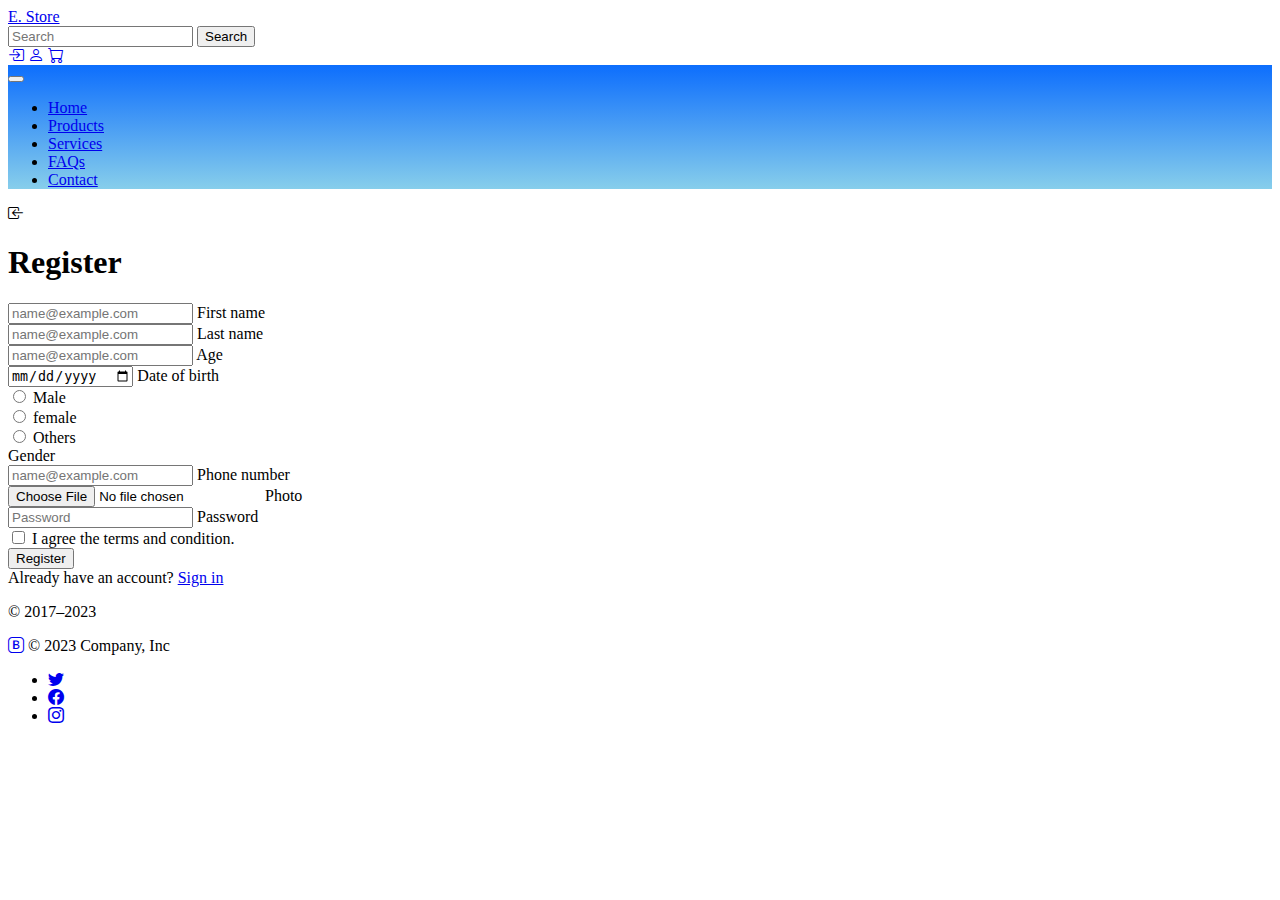
<file: register.html>
<!DOCTYPE html>
<html lang="en">
<head>
    <meta charset="UTF-8">
    <meta name="viewport" content="width=device-width, initial-scale=1.0">
    <title>Document</title>

    <!--Custom css  -->
      <link rel="stylesheet" href="mystyle.css">

    <!-- bootstrap css cdn -->
    <link href="https://cdn.jsdelivr.net/npm/bootstrap@5.3.1/dist/css/bootstrap.min.css" rel="stylesheet" integrity="sha384-4bw+/aepP/YC94hEpVNVgiZdgIC5+VKNBQNGCHeKRQN+PtmoHDEXuppvnDJzQIu9" crossorigin="anonymous">

    <!--Icon cdn-->
    <link rel="stylesheet" href="https://cdn.jsdelivr.net/npm/bootstrap-icons@1.10.5/font/bootstrap-icons.css">
</head>
<body>
  <!-- header start -->

  <div class="header">
    <div class="container-fluid">
      <div class="row bg-primary">
        <div class="col-md-3 text-center text-warning">
          <a class="navbar-brand fs-3 fw-bold" href="/">E. Store</a>
        </div>
        <div class="col-md-6 py-2">
          <form class="d-flex" role="search">
            <input class="form-control me-2" type="search" placeholder="Search" aria-label="Search">
            <button class="btn btn-light fs-6" type="submit">Search</button>
          </form>
        </div>
        <div class="col-md-3 d-flex justify-content-evenly py-1">
          <a href="./login.html"><i class="bi bi-box-arrow-in-right text-white fs-3"></i></a>
          <a href="./register.html"><i class="bi bi-person plus text-white fs-3"></i></a>
          <a href="./cart.html"><i class="bi bi-cart text-white fs-3"></i></a>
        </div>
      </div>
    </div>

    <nav class="navbar navbar-expand-lg custom-bg">
      <div class="container-fluid">
        <button class="navbar-toggler" type="button" data-bs-toggle="collapse" data-bs-target="#navbarSupportedContent" aria-controls="navbarSupportedContent" aria-expanded="false" aria-label="Toggle navigation">
          <span class="navbar-toggler-icon"></span>
        </button>
        <div class="collapse navbar-collapse" id="navbarSupportedContent">
          <ul class="navbar-nav me-auto mb-2 mb-lg-0">
            <li class="nav-item justify-content-evenly">
              <a class="nav-link fw-bold text-white" aria-current="page" href="./index.html">Home</a>
            </li>
            <li class="nav-item">
              <a class="nav-link text-light" href="./products.html">Products</a>
            </li>
            </li>
            <li class="nav-item">
              <a class="nav-link text-white" href="./services.html">Services</a>
            </li>
            </li>
            <li class="nav-item">
              <a class="nav-link text-light" href="./faq.html">FAQs</a>
            </li>
            </li>
            <li class="nav-item">
              <a class="nav-link text-light" href="./contact.html">Contact</a>
            </li>
          </ul>
        </div>
      </div>
    </nav>
  </div>
  <!-- header end -->
  
  <!-- main content start -->
  <div class="conrainer">
    <div class="row">
      <div class="col-sm-6 col-md-6 col-lg-6 col-xl-4 mx-auto shadow-lg mt-4 rounded-3">
        <main class="form-signin w-100 m-auto">
          <form>
            <div class="text-center pt-4">
              <i class="bi bi-box-arrow-in-left fs-1"></i>
              <!-- <img class="mb-4" src="./assets/images/login.png" alt="" width="72" height="57"> -->
            </div>
            <h1 class="h3 mb-3 fw-normal">Register</h1>
        
            <div class="form-floating">
              <input type="text" class="form-control" id="fname" placeholder="name@example.com">
              <label for="fname">First name</label>
            </div>
        
            <div class="form-floating">
              <input type="text" class="form-control" id="lname" placeholder="name@example.com">
              <label for="lname">Last name</label>
            </div>
        
            <div class="form-floating">
              <input type="number" class="form-control" id="age" placeholder="name@example.com">
              <label for="age">Age</label>
            </div>
        
            <div class="form-floating">
              <input type="date" class="form-control" id="date" placeholder="name@example.com">
              <label for="date">Date of birth</label>
            </div>
            <div class="form-floating">
              <div class="form-control d-flex justify-content-evenly">
                <div>
                  <input type="radio" id="male" name="gender">
                  <label for="male">Male</label>
                </div>
                <div>
                  <input type="radio" id="Female" name="gender">
                  <label for="female">female</label>
                </div>
                <div>
                  <input type="radio" id="others" name="gender">
                  <label for="others">Others</label>
                </div>
              </div>
              <label for="">Gender</label>
            </div>

            <div class="form-floating">
              <input type="number" class="form-control" id="pnum" placeholder="name@example.com">
              <label for="pnum">Phone number</label>
            </div>
            
            <div class="form-floating">
              <input type="file" id="pic" class="form-control">
              <label for="pic">Photo</label>
            </div>


            <div class="form-floating">
              <input type="password" class="form-control" id="floatingPassword" placeholder="Password">
              <label for="floatingPassword">Password</label>
            </div>
        
            <div class="form-check text-start my-3">
              <input class="form-check-input" type="checkbox" value="remember-me" id="flexCheckDefault">
              <label class="form-check-label" for="flexCheckDefault">
                I agree the terms and condition.
              </label>
            </div>
            <button class="btn btn-primary w-100 py-2" type="submit">Register</button>
            <div class="d-flex justify-content-between w-100">
              <span>
                Already have an account?
                <a href="../login.html">Sign in</a>
              </span>
            </div>
            <p class="mt-5 mb-3 text-body-secondary">&copy; 2017–2023</p>
          </form>
        </main>
      </div>
    </div>
  </div>
  <!-- main content end -->
  
  <!-- footer start -->
  <div class="container-fluid">
    <footer class="d-flex flex-wrap justify-content-between align-items-center py-3 my-4 border-top">
      <div class="col-md-4 d-flex align-items-center">
        <a href="/" class="mb-3 me-2 mb-md-0 text-body-secondary text-decoration-none lh-1">
          <i class="bi bi-bootstrap"></i></a>
        <span class="mb-3 mb-md-0 text-body-secondary">&copy; 2023 Company, Inc</span>
      </div>
  
      <ul class="nav col-md-4 justify-content-end list-unstyled d-flex">
        <li class="ms-3"><a class="text-body-secondary" href="#">
        <i class="bi bi-twitter"></i>          
        </a></li>
        <li class="ms-3"><a class="text-body-secondary" href="#">
          <i class="bi bi-facebook"></i>
        </a></li>
        <li class="ms-3"><a class="text-body-secondary" href="#">
          <i class="bi bi-instagram"></i>
        </a></li>
      </ul>
    </footer>
  </div>
  <!-- footer end -->
  
  <script src="https://cdn.jsdelivr.net/npm/bootstrap@5.3.1/dist/js/bootstrap.bundle.min.js" integrity="sha384-HwwvtgBNo3bZJJLYd8oVXjrBZt8cqVSpeBNS5n7C8IVInixGAoxmnlMuBnhbgrkm" crossorigin="anonymous"></script>
</body>
</html>
</body>
</html>
</file>
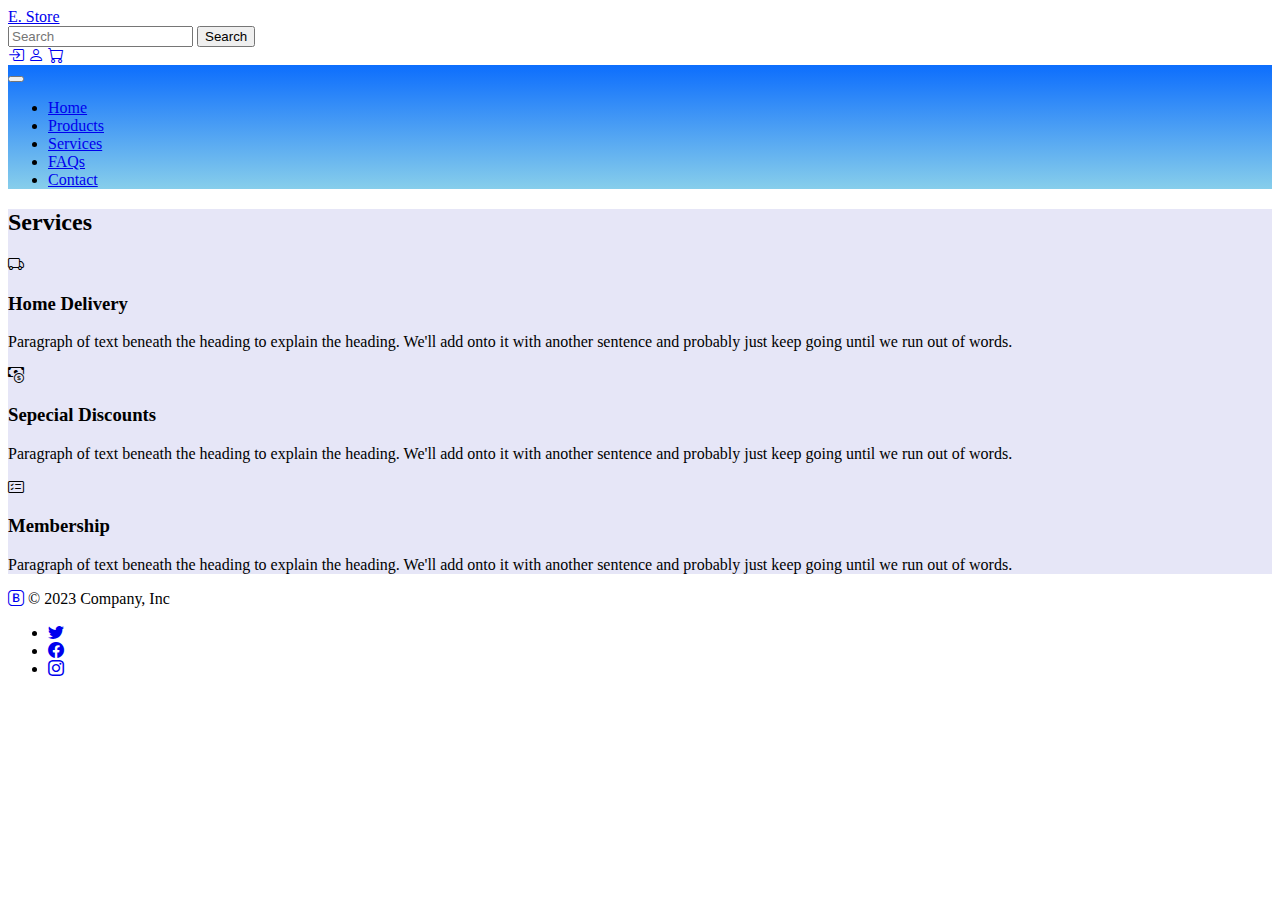
<file: services.html>
<!DOCTYPE html>
<html lang="en">
<head>
    <meta charset="UTF-8">
    <meta name="viewport" content="width=device-width, initial-scale=1.0">
    <title>Document</title>

    <!--Custom css  -->
      <link rel="stylesheet" href="mystyle.css">

    <!-- bootstrap css cdn -->
    <link href="https://cdn.jsdelivr.net/npm/bootstrap@5.3.1/dist/css/bootstrap.min.css" rel="stylesheet" integrity="sha384-4bw+/aepP/YC94hEpVNVgiZdgIC5+VKNBQNGCHeKRQN+PtmoHDEXuppvnDJzQIu9" crossorigin="anonymous">

    <!--Icon cdn-->
    <link rel="stylesheet" href="https://cdn.jsdelivr.net/npm/bootstrap-icons@1.10.5/font/bootstrap-icons.css">
</head>
<body>
  <!-- header start -->

  <div class="header">
    <div class="container-fluid">
      <div class="row bg-primary">
        <div class="col-md-3 text-center text-warning">
          <a class="navbar-brand fs-3 fw-bold" href="/">E. Store</a>
        </div>
        <div class="col-md-6 py-2">
          <form class="d-flex" role="search">
            <input class="form-control me-2" type="search" placeholder="Search" aria-label="Search">
            <button class="btn btn-light fs-6" type="submit">Search</button>
          </form>
        </div>
        <div class="col-md-3 d-flex justify-content-evenly py-1">
          <a href="./login.html"><i class="bi bi-box-arrow-in-right text-white fs-3"></i></a>
          <a href="./register.html"><i class="bi bi-person plus text-white fs-3"></i></a>
          <a href="./cart.html"><i class="bi bi-cart text-white fs-3"></i></a>
        </div>
      </div>
    </div>

    <nav class="navbar navbar-expand-lg custom-bg">
      <div class="container-fluid">
        <button class="navbar-toggler" type="button" data-bs-toggle="collapse" data-bs-target="#navbarSupportedContent" aria-controls="navbarSupportedContent" aria-expanded="false" aria-label="Toggle navigation">
          <span class="navbar-toggler-icon"></span>
        </button>
        <div class="collapse navbar-collapse" id="navbarSupportedContent">
          <ul class="navbar-nav me-auto mb-2 mb-lg-0">
            <li class="nav-item justify-content-evenly">
              <a class="nav-link fw-bold text-white" aria-current="page" href="./index.html">Home</a>
            </li>
            <li class="nav-item">
              <a class="nav-link text-light" href="./products.html">Products</a>
            </li>
            </li>
            <li class="nav-item">
              <a class="nav-link text-white" href="./services.html">Services</a>
            </li>
            </li>
            <li class="nav-item">
              <a class="nav-link text-light" href="./faq.html">FAQs</a>
            </li>
            </li>
            <li class="nav-item">
              <a class="nav-link text-light" href="./contact.html">Contact</a>
            </li>
          </ul>
        </div>
      </div>
    </nav>
  </div>
  <!-- header end -->
  
  <!-- main content start -->
  <div class="container-fluid w-100 bg-color">
    <div class="container px-4 py-5" id="featured-3">
      <h2 class="pb-2 border-bottom">Services</h2>
      <div class="row g-4 py-5 row-cols-1 row-cols-lg-3">
        <div class="feature col">
          <div class="feature-icon d-inline-flex align-items-center justify-content-center fs-1 mb-3">
            <!-- <svg class="bi" width="1em" height="1em"><use xlink:href="#collection"/></svg> -->
            <i class="bi bi-truck text-success"></i>
          </div>
          <h3 class="fs-2 text-body-emphasis">Home Delivery</h3>
          <p>Paragraph of text beneath the heading to explain the heading. We'll add onto it with another sentence and probably just keep going until we run out of words.</p>
        </div>
  
        <div class="feature col">
          <div class="feature-icon d-inline-flex align-items-center justify-content-center fs-1 mb-3">
            <i class="bi bi-cash-coin text-info"></i>
          </div>
          <h3 class="fs-2 text-body-emphasis">Sepecial Discounts</h3>
          <p>Paragraph of text beneath the heading to explain the heading. We'll add onto it with another sentence and probably just keep going until we run out of words.</p>
        </div>
        
        <div class="feature col">
          <div class="feature-icon d-inline-flex align-items-center justify-content-center fs-1 mb-3">
            <i class="bi bi-card-checklist text-warning"></i>
          </div>
          <h3 class="fs-2 text-body-emphasis">Membership</h3>
          <p>Paragraph of text beneath the heading to explain the heading. We'll add onto it with another sentence and probably just keep going until we run out of words.</p>
        </div>
      </div>
    </div>
  </div>
  <!-- main content end -->
  
  <!-- footer start -->
  <div class="container-fluid">
    <footer class="d-flex flex-wrap justify-content-between align-items-center py-3 my-4 border-top">
      <div class="col-md-4 d-flex align-items-center">
        <a href="/" class="mb-3 me-2 mb-md-0 text-body-secondary text-decoration-none lh-1">
          <i class="bi bi-bootstrap"></i></a>
        <span class="mb-3 mb-md-0 text-body-secondary">&copy; 2023 Company, Inc</span>
      </div>
  
      <ul class="nav col-md-4 justify-content-end list-unstyled d-flex">
        <li class="ms-3"><a class="text-body-secondary" href="#">
        <i class="bi bi-twitter"></i>          
        </a></li>
        <li class="ms-3"><a class="text-body-secondary" href="#">
          <i class="bi bi-facebook"></i>
        </a></li>
        <li class="ms-3"><a class="text-body-secondary" href="#">
          <i class="bi bi-instagram"></i>
        </a></li>
      </ul>
    </footer>
  </div>
  <!-- footer end -->
  
  <script src="https://cdn.jsdelivr.net/npm/bootstrap@5.3.1/dist/js/bootstrap.bundle.min.js" integrity="sha384-HwwvtgBNo3bZJJLYd8oVXjrBZt8cqVSpeBNS5n7C8IVInixGAoxmnlMuBnhbgrkm" crossorigin="anonymous"></script>
</body>
</html>
</body>
</html>
</file>
<file: mystyle.css>
.custom-bg{
    background-image: linear-gradient(#0d6efd,skyblue);
}
.carousel-item img{
    height: 50vh;
}
.card-group img{
    height: 20vh;
}

.bg-color{
    background-color: rgb(230, 230, 247);
}
/* .feature col i{
    
    height: 20px;
    width:;
} */
</file>
